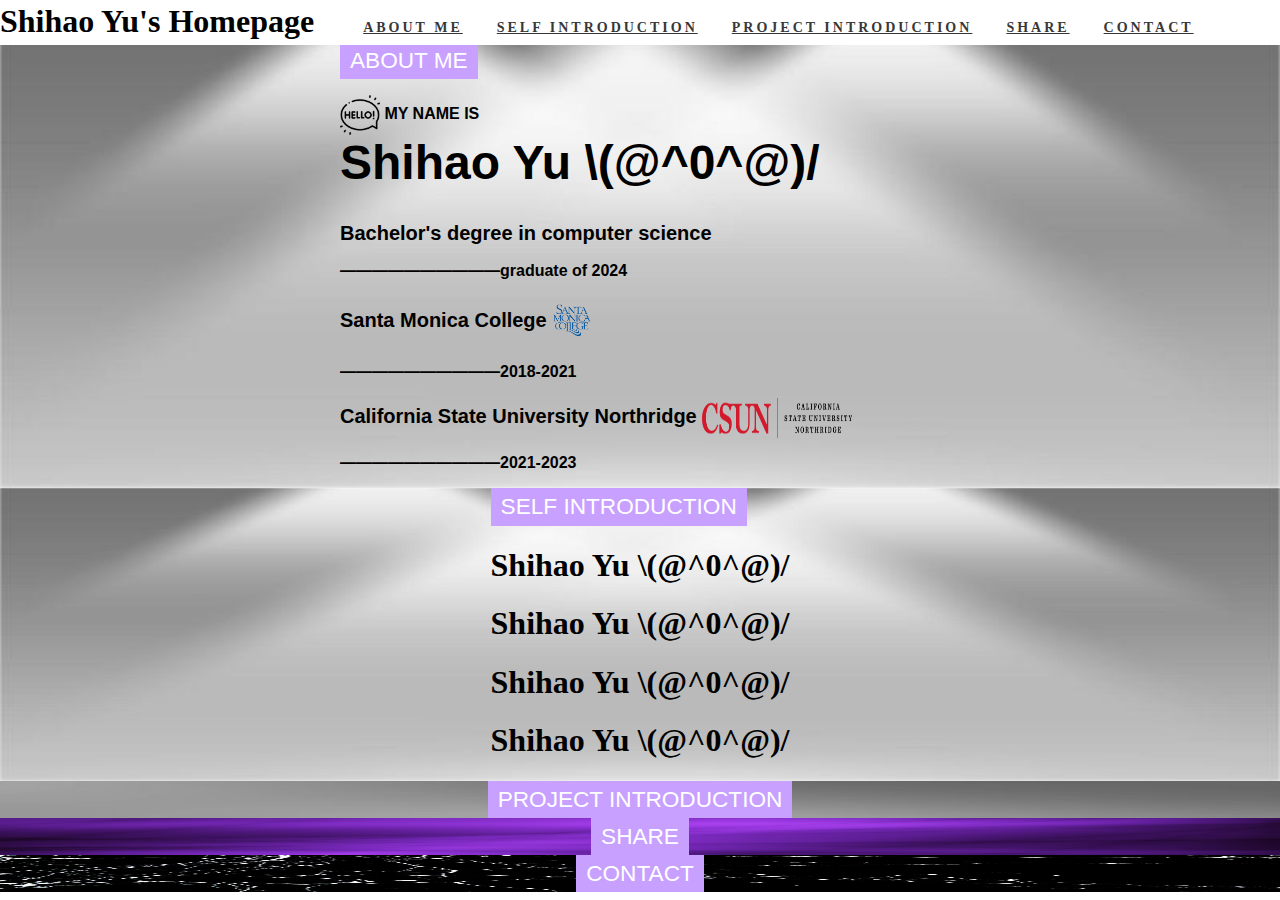
<file: homepage/index.html>
<!DOCTYPE html>
<html lang="zxx">
    <head>
        <title>Shihao Yu Homepage</title>
        <link rel="shortcut icon" type="image/x-icon" href="img/icon.png">
        <link href="css/style.css" rel="stylesheet">
    </head>
    <body>
        <header>
            
    <!-- 主导航栏 -->
    <nav>
      <ul>
        <li><h1>Shihao Yu's Homepage</h1></li>
        <li><a href="#1">ABOUT ME</a></li>
        <li><a href="#2">SELF INTRODUCTION</a></li>
        <li><a href="#3">PROJECT INTRODUCTION</a></li>
        <li><a href="#4">SHARE</a></li>
        <li><a href="#5">CONTACT</a></li>
      </ul>
    </nav>
        </header>
        <main>
            <div class="anchor-offset" id="1"></div>
            <section class="aboutMe">
                <div>
                <h4 class="title">About Me</h4>
                <h3 id="picatext"><img src="img/5229452.png">  MY NAME IS </h3>
                <h1>Shihao Yu \(@^0^@)/</h1>
                <h2>          Bachelor's degree in computer science</h2>
                <h3>——————————graduate of 2024</h3>
                <h2>          Santa Monica College  <a href="https://www.smc.edu/" target="_blank"><img src="img/SMClogoRxblue10.png"style="height:50px;"></a></h2>
                <h3>——————————2018-2021</h3>
                <h2>          California State University Northridge  <a href="https://www.csun.edu/" target="_blank"><img src="img/2560px-CSU_Northridge_logo.svg.png"style="width:150px;"></a></h2>
                <h3>——————————2021-2023</h3>
            </div>
            </section>
            <div class="anchor-offset" id="2"></div>
            <section class="selfIntroduction">
                <div>
                <h4 class="title">self introduction</h4>
                <h1>Shihao Yu \(@^0^@)/</h1>
                <h1>Shihao Yu \(@^0^@)/</h1>
                <h1>Shihao Yu \(@^0^@)/</h1>
                <h1>Shihao Yu \(@^0^@)/</h1>
            </div>
            </section>
            <div class="anchor-offset" id="3"></div>
            <section class="projectIntroduction">
                <div>
                <h4 class="title">project introduction</h4>
            </div>
            </section>
            <div class="anchor-offset" id="4"></div>
            <section class="share">
                <div>
                <h4 class="title">share</h4>
            </div>
            </section>
            <div class="anchor-offset" id="5"></div>
            <section class="contact">
                <div>
                <h4 class="title">contact</h4>
            </div>
            </section>
        </main>
    </body>
</html>
</file>
<file: homepage/css/style.css>
body{
    margin: 0; /* 去掉外边距 */
  padding: 0;
  }
header{
    position: fixed;
  top: 0;
  left: 0;
  z-index: 11;
  background: transparent;
  
  width: 100%;
  background-color: white;
  /* 居中导航链接 */

  
}
header ul {
    list-style-type: none; /* 去除列表样式 */
    margin: 0;
    padding: 0;
  }
  header li {
    display: inline; /* 设置列表项为行内元素，使其水平排列 */
    margin-right: 20px; /* 右边距，用于分隔链接 */
    text-align: center; 
    line-height: 0; 
  }

header a{
    padding: 0 5px;
      line-height: 35px;
      font-weight: 600;
      text-transform: uppercase;
      font-size: 14px;
      color: #373737;
      letter-spacing: 3px;
      position: relative;
      

}
header h1 {
    display: inline-block; /* 使标题显示为行内块级元素 */
    margin-right: 20px; /* 右边距，用于分隔标题和导航链接 */
  }

  main{
    header{
    position: fixed;
  top: 0;
  left: 0;
  z-index: 11;
  background: transparent;
  
  width: 100%;
  background-color: white;
  /* 居中导航链接 */

  
}
header ul {
    list-style-type: none; /* 去除列表样式 */
    margin: 0;
    padding: 0;
  }
  
  header li {
    display: inline; /* 设置列表项为行内元素，使其水平排列 */
    margin-right: 20px; /* 右边距，用于分隔链接 */
    text-align: center; 
    line-height: 0; 
  }
  

header a{
    padding: 0 5px;
      line-height: 35px;
      font-weight: 600;
      text-transform: uppercase;
      font-size: 14px;
      color: #373737;
      letter-spacing: 3px;
      position: relative;
      

}
header h1 {
    display: inline-block; /* 使标题显示为行内块级元素 */
    margin-right: 20px; /* 右边距，用于分隔标题和导航链接 */
  }

.anchor-offset {
  position: relative;
  top: -42.112px; /* 根据导航栏高度调整 */
  visibility: hidden; /* 隐藏占位符 */
  height: 0; /* 设置高度为0，确保不占据空间 */
}

  
  .aboutMe,
    .selfIntroduction,
    .projectIntroduction,
    .share,
    .contact {
      flex: 1; /* 均分空间 */
      margin: 0; /* 去掉外边距 */
  padding: 0;
  width:100%;
      
      
    }

    .share {
      flex-basis: auto; /* 让第4个section的大小基于内容 */
    }
    .aboutMe{
        background-image: url('../img/E-700256-156F9D71C.jpeg');
        background-size: 100% 100%;
        background-position: center;
  background-repeat: no-repeat;
  margin-top: 42.112px;
    }
    .selfIntroduction{
        background-image: url('../img/E-700256-156F9D71C.jpeg');
        background-size: 100% 100%;
        background-position: center;
  background-repeat: no-repeat;
    }
    
  }
  .aboutMe,
    .selfIntroduction,
    .projectIntroduction,
    .share,
    .contact {
      flex: 1; /* 均分空间 */
      margin: 0; /* 去掉外边距 */
      padding: 0;

  padding-top: 160px;
  padding-bottom: 120px;
      display: flex; /* 将 .aboutMe 设置为 Flex 容器 */
      justify-content: center; /* 水平居中对齐内容 */
      align-items: center; /* 垂直居中对齐内容 */
      
      
    }
    .title{
      margin-block-start: 1.33em;
    margin-block-end: 1.33em;
    margin-inline-start: 0px;
    margin-inline-end: 0px;
    box-sizing: border-box;
    background-color: rgb(200, 160, 255);
    color: #fff;
    padding: 5px 10px;
    text-transform: uppercase;
    display: inline-block;
    margin-bottom: 10px;
    font-family: 'Poppins', sans-serif;
    font-size: 1.414em;
    margin: 0;
    line-height: 1.2;
    font-weight: 500;
    }

    .share {
      flex-basis: auto; /* 让第4个section的大小基于内容 */
    }
    .aboutMe{
        background-image: url('../img/E-700256-156F9D71C.jpeg');
        background-size: 100% 100%;
        background-position: center;
  background-repeat: no-repeat;
  margin-top: 42.112px;
  padding-top: 160px;
  padding-bottom: 120px;

    }
    .aboutMe div{
      display: block; /* 设置元素为块级元素 */
  width: 100%; /* 宽度占据父元素的100% */
  height: auto; /* 高度自动根据内容调整 */
    margin-top: 0px;
    margin-bottom: 0px;
    text-align: left; /* 文本内容左对齐 */
  max-width: 600px; /* 文本内容水平居中对齐 */

    }
    .aboutMe h1{
      font-size: 48px;
      font-family: "DM Sans",sans-serif;
      margin-top: 0;
    }
    .aboutMe h2{
      font-size: 20px;
      font-family: inter ,sans-serif;
    }
    .aboutMe h3{
      font-size: 16px;
      font-family: inter,sans-serif;
    }
    .aboutMe img{
      height:40px;
      width: 40px;
      vertical-align: middle;

    }
    #picatext{
      margin-bottom: 0;
    }
    .selfIntroduction{
        background-image: url('../img/450.jpeg');
        background-size: 100% 100%;
        background-position: center;
        background-repeat: no-repeat;
    }
    .projectIntroduction{
      background-image: url('../img/下载.jpeg');
        background-size: 100% 100%;
        background-position: center;
        background-repeat: no-repeat;
    }
    .share{
      background-image: url('../img/staff_1024.jpg');
        background-size: 100% 100%;
        background-position: center;
        background-repeat: no-repeat;
    }
    .contact{
      background-image: url('../img/NkTwhy6Bfx_small.jpg');
        background-size: 100% 100%;
        background-position: center;
        background-repeat: no-repeat;
    }
</file>
